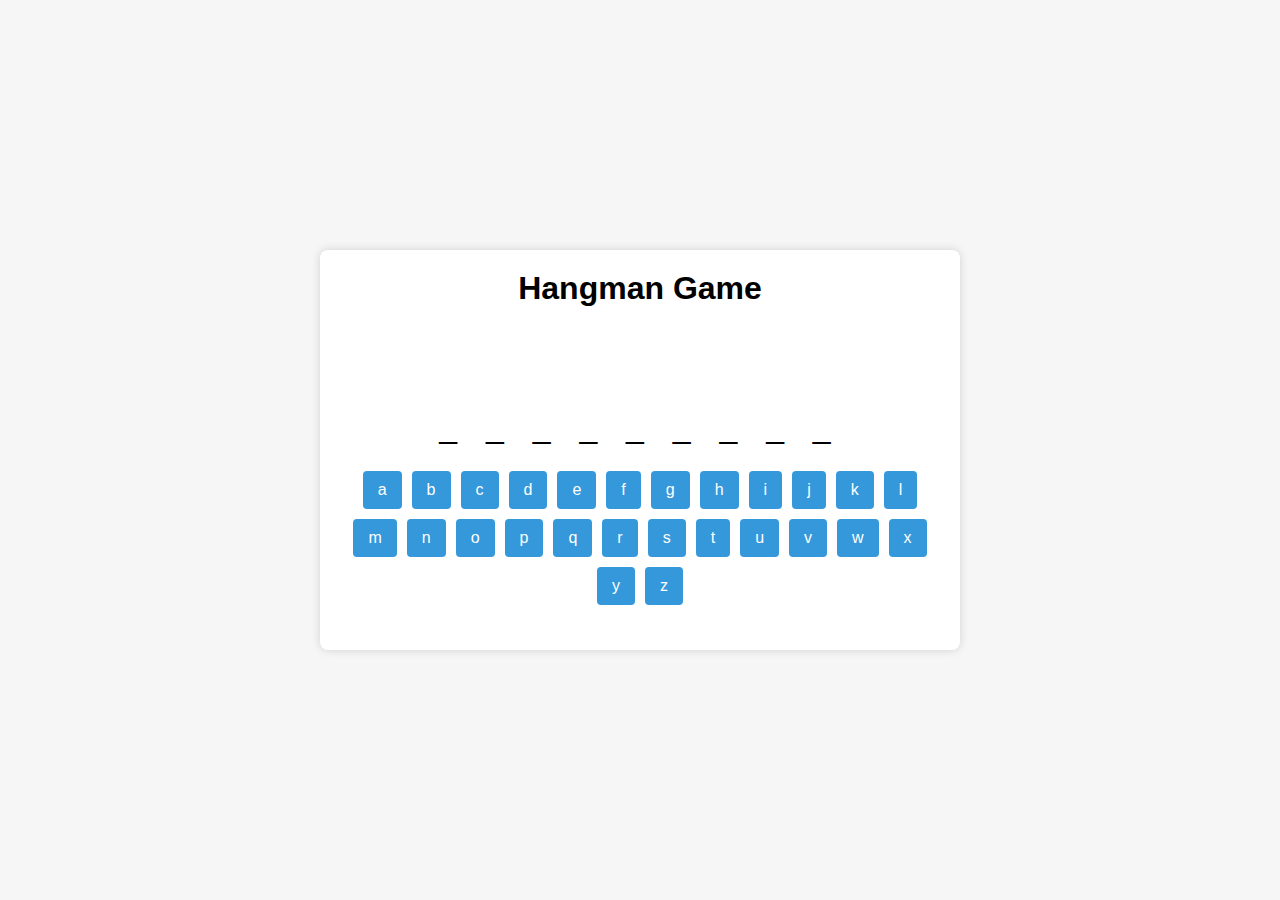
<file: index.html>
<!DOCTYPE html>
<html lang="en">
<head>
    <meta charset="UTF-8">
    <title>Hangman Game</title>
    <style>
        /* Basic styling for the game */
        body {
            font-family: Arial, sans-serif;
            background-color: #f6f6f6;
            margin: 0;
            padding: 0;
            display: flex;
            align-items: center;
            justify-content: center;
            min-height: 100vh;
        }

        .container {
            background: #fff;
            border-radius: 8px;
            box-shadow: 0 0 10px rgba(0, 0, 0, 0.15);
            width: 90%;
            max-width: 600px;
            padding: 20px;
            text-align: center;
        }

        h1 {
            margin-top: 0;
        }

        #hangman {
            font-size: 24px;
            white-space: pre;
            margin: 20px 0;
            min-height: 60px;
        }

        #wordDisplay {
            font-size: 32px;
            letter-spacing: 10px;
            margin: 20px;
        }

        .alphabet button {
            padding: 10px 15px;
            margin: 5px;
            font-size: 16px;
            border: none;
            border-radius: 4px;
            background: #3498db;
            color: #fff;
            cursor: pointer;
            transition: background 0.3s;
        }

            .alphabet button:hover:not(:disabled) {
                background: #2980b9;
            }

            .alphabet button:disabled {
                background: #ccc;
                cursor: not-allowed;
            }

        .message {
            margin: 20px;
            font-size: 20px;
            color: #333;
        }

        #restart {
            padding: 10px 20px;
            font-size: 16px;
            border: none;
            border-radius: 4px;
            background: #27ae60;
            color: #fff;
            cursor: pointer;
            display: none;
            transition: background 0.3s;
        }

            #restart:hover {
                background: #1e8449;
            }
    </style>
</head>
<body>
    <div class="container">
        <h1>Hangman Game</h1>
        <div id="hangman"></div>
        <div id="wordDisplay"></div>
        <div class="alphabet" id="alphabet"></div>
        <div class="message" id="message"></div>
        <button id="restart">Restart Game</button>
    </div>

    <script>
        // List of words
        const words = ["javascript", "hangman", "challenge", "programming", "interface", "developer", "website", "coding", "debugging", "variable", "array", "function", "syntax", "algorithm", "software"];
        let chosenWord = "";
        let displayedWord = [];
        let wrongGuesses = 0;
        const maxWrong = 6; // total allowed wrong guesses

        // HTML elements
        const hangmanDiv = document.getElementById("hangman");
        const wordDisplay = document.getElementById("wordDisplay");
        const alphabetDiv = document.getElementById("alphabet");
        const messageDiv = document.getElementById("message");
        const restartButton = document.getElementById("restart");

        // Initialize a new game
        function initGame() {
            wrongGuesses = 0;
            messageDiv.textContent = "";
            hangmanDiv.textContent = "";
            chosenWord = words[Math.floor(Math.random() * words.length)];
            displayedWord = Array(chosenWord.length).fill("_");
            renderWord();
            renderAlphabet();
            renderHangman();
            restartButton.style.display = "none";
        }

        // Display the current state of the word
        function renderWord() {
            wordDisplay.textContent = displayedWord.join(" ");
        }

        // Create alphabet buttons
        function renderAlphabet() {
            alphabetDiv.innerHTML = "";
            for (let i = 97; i <= 122; i++) {
                const letter = String.fromCharCode(i);
                const button = document.createElement("button");
                button.textContent = letter;
                button.addEventListener("click", () => handleGuess(letter, button));
                alphabetDiv.appendChild(button);
            }
        }

        // Handle a guessed letter
        function handleGuess(letter, button) {
            button.disabled = true;
            if (chosenWord.includes(letter)) {
                for (let i = 0; i < chosenWord.length; i++) {
                    if (chosenWord[i] === letter) {
                        displayedWord[i] = letter;
                    }
                }
                renderWord();
                if (!displayedWord.includes("_")) {
                    messageDiv.textContent = "Congratulations! You've won!";
                    disableAlphabet();
                    restartButton.style.display = "inline-block";
                }
            } else {
                wrongGuesses++;
                renderHangman();
                if (wrongGuesses >= maxWrong) {
                    messageDiv.textContent = "Game over! The word was: " + chosenWord;
                    revealWord();
                    disableAlphabet();
                    restartButton.style.display = "inline-block";
                }
            }
        }

        // Render the hangman using simple text stages
        function renderHangman() {
            const hangmanStages = [
                "",
                " O",
                " O\n |",
                " O\n/|",
                " O\n/|\\",
                " O\n/|\\\n/",
                " O\n/|\\\n/ \\"
            ];
            hangmanDiv.textContent = hangmanStages[wrongGuesses];
        }

        // Disable all letter buttons
        function disableAlphabet() {
            const buttons = alphabetDiv.getElementsByTagName("button");
            for (let btn of buttons) {
                btn.disabled = true;
            }
        }

        // Reveal the correct word after game over
        function revealWord() {
            displayedWord = chosenWord.split("");
            renderWord();
        }

        // Restart game on button click
        restartButton.addEventListener("click", initGame);

        // Start the game when the page loads
        initGame();
    </script>
</body>
</html>
</file>
